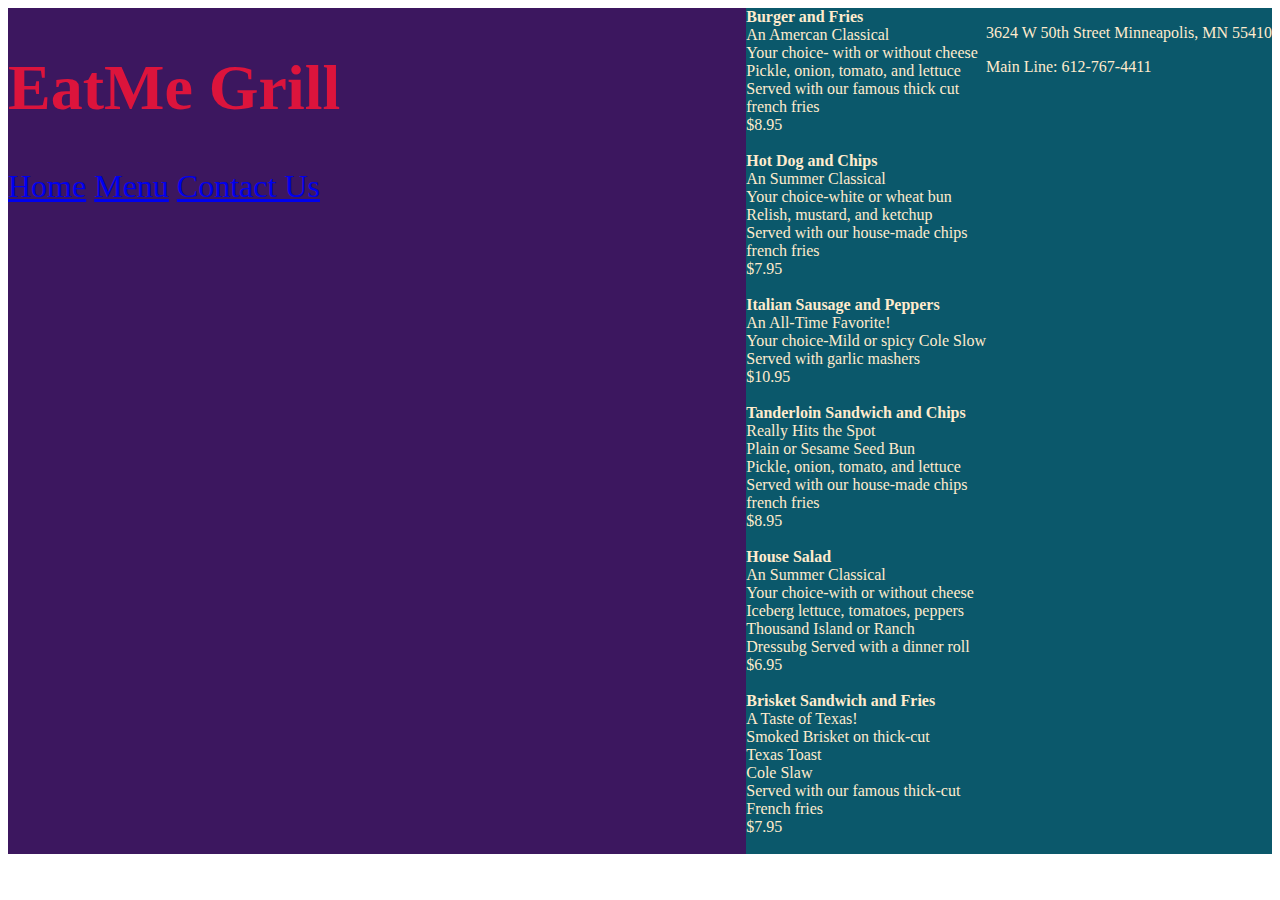
<file: menu.html>
<html lang="en">
<head>
    <meta charset="UTF-8">
    <meta http-equiv="X-UA-Compatible" content="IE=edge">
    <meta name="viewport" content="width=device-width, initial-scale=1.0">
    <link rel="stylesheet" href="style.css">
    <title>Menu Page</title>
</head>
<body>
    <div class="main-container">

        <!-- Header -->
        <div class="main-header">
            <header >
                <h1>EatMe Grill</h1>
            </header>
            <Nav>
                <a href="index.html">Home</a>
                <a href="menu.html">Menu</a>
                <a href="contact.html">Contact Us</a>
            </Nav>
        </div>

        <!-- Main Content -->
        <div>
            <main>
                <section>
                    <article>
                        <strong>Burger and Fries</strong>
                        <br/>An Amercan Classical<br/> 
                        Your choice- with or without cheese<br/>
                       Pickle, onion, tomato, and lettuce<br/>
                       Served with our famous thick cut<br/>
                       french fries<br/>
                       $8.95
                    </article><br/>
                    <article >
                        <strong>Hot Dog and Chips</strong>
                        <br/>An Summer Classical<br/> 
                        Your choice-white or wheat bun<br/>
                       Relish, mustard, and ketchup<br/>
                       Served with our house-made chips<br/>
                       french fries<br/>
                       $7.95
                    </article><br/>
                    <article>
                        <strong>Italian Sausage and Peppers</strong>
                        <br/>An All-Time Favorite!<br/> 
                        Your choice-Mild or spicy Cole Slow<br/>
                       Served with garlic mashers<br/>
                       $10.95
                    </article><br/>
                    <article>
                    <strong>Tanderloin Sandwich and Chips</strong>
                        <br/>Really Hits the Spot<br/> 
                        Plain or Sesame Seed Bun<br/>
                       Pickle, onion, tomato, and lettuce<br/>
                       Served with our house-made chips<br/>
                       french fries<br/>
                       $8.95
                    </article><br/>
                    <article>
                        <strong>House Salad</strong>
                        <br/>An Summer Classical<br/> 
                        Your choice-with or without cheese<br/>
                       Iceberg lettuce, tomatoes, peppers<br/>
                       Thousand Island or Ranch<br/>
                       Dressubg Served with a dinner roll<br/>
                       $6.95
                    </article><br/>
                    <article>
                        <strong>Brisket Sandwich and Fries</strong>
                        <br/>A Taste of Texas!<br/> 
                        Smoked Brisket on thick-cut<br/>
                       Texas Toast<br/>
                       Cole Slaw<br/>
                       Served with our famous thick-cut<br/>
                       French fries<br/>
                       $7.95
                    </article><br/>        
                </section>
            </main>
        </div>

        <!-- Footer -->
        <div class="main-footer">
            <footer>
                <p> 3624 W 50th Street Minneapolis, MN 55410</p>
                <P>  Main Line: 612-767-4411 </p>
            </footer>
        </div>
    </div>
</body>
</html>
</file>
<file: style.css>
/* Universal Selector */
* {
    box-sizing:border-box;
}

/* Flexbox Style */
.main-container {
    display: flex;
    flex-direction: row;
    flex-wrap: wrap;
    background-color: rgb(11, 88, 107);
    color:blanchedalmond;
}

.main-header {
    font-size: 2em;
    justify-content: space-around;  
    background-color: rgb(60, 23, 95); 
    color: crimson;
    flex-grow: 1;
}

h1 {
    align-self: flex-start;
}
.main-nav {
    align-items: flex-end;
}




/* Element Style */

@media screen {
    
}
</file>
